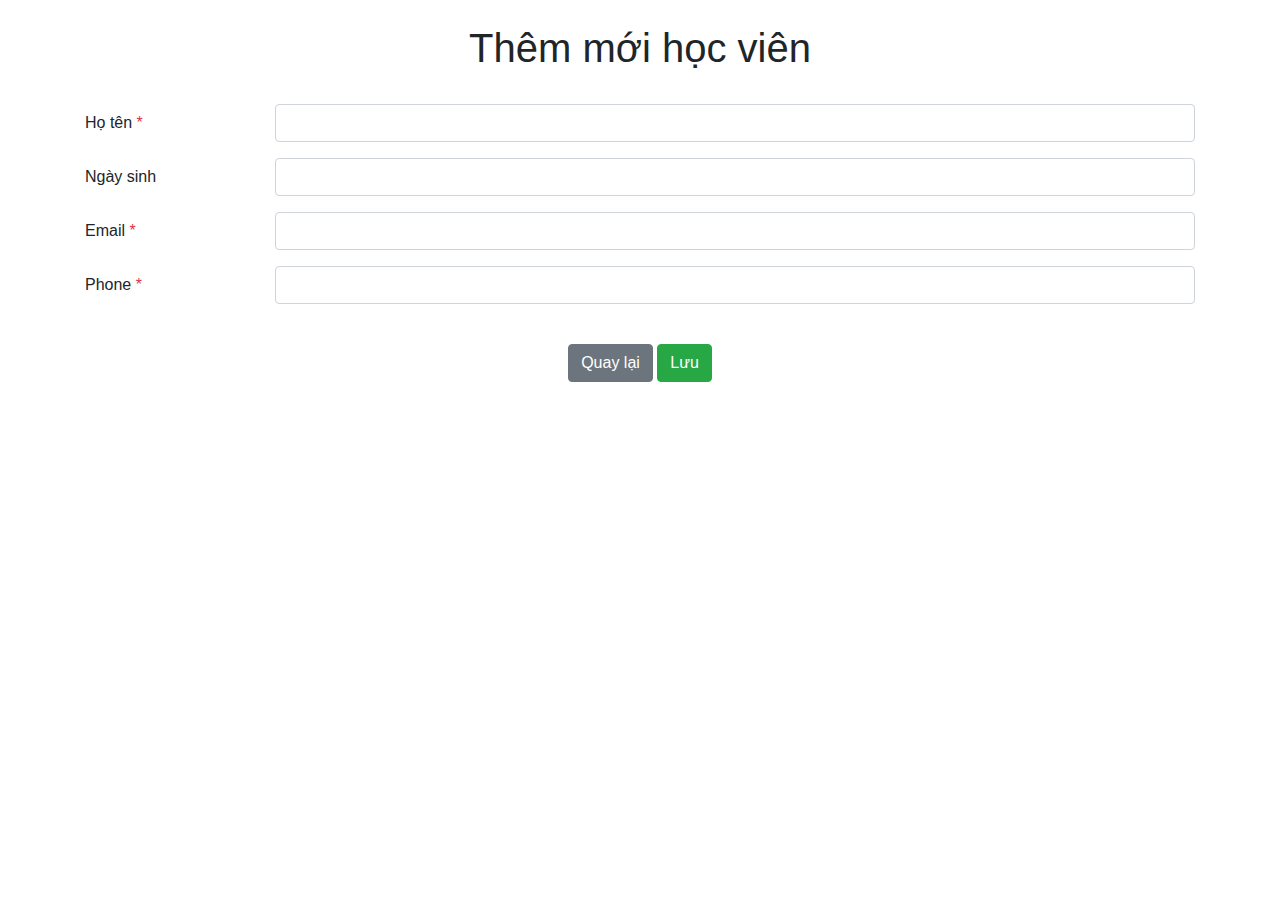
<file: public/create.html>
<!DOCTYPE html>
<html lang="en">

<head>
    <meta charset="utf-8" />
    <meta name="viewport" content="width=device-width, initial-scale=1, shrink-to-fit=no" />
    <link rel="stylesheet" href="https://stackpath.bootstrapcdn.com/bootstrap/4.3.1/css/bootstrap.min.css"
        integrity="sha384-ggOyR0iXCbMQv3Xipma34MD+dH/1fQ784/j6cY/iJTQUOhcWr7x9JvoRxT2MZw1T" crossorigin="anonymous" />
    <link rel="stylesheet" href="https://use.fontawesome.com/releases/v5.7.2/css/all.css"
        integrity="sha384-fnmOCqbTlWIlj8LyTjo7mOUStjsKC4pOpQbqyi7RrhN7udi9RwhKkMHpvLbHG9Sr" crossorigin="anonymous" />
    <link rel="stylesheet" href="./style.css">
    <title>Thêm mới học viên</title>
</head>

<body>
    <div class="container">
        <h1 class="text-center mt-4">Thêm mới học viên</h1>

        <br />

        <div class="form-group row">
            <label for="name" class="col-sm-2 col-form-label">Họ tên <span class="text-danger">*</span></label>

            <div class="col-sm-10">
                <input type="text" id="name" class="form-control" />
                <small></small>
                <!-- <small class = "hidden">Error message</small> -->
            </div>
        </div>

        <div class="form-group row">
            <label for="birthday" class="col-sm-2 col-form-label">Ngày sinh</label>

            <div class="col-sm-10">
                <input type="text" id="birthday" class="form-control" />
                <small></small>
            </div>
        </div>

        <div class="form-group row">
            <label for="email" class="col-sm-2 col-form-label">Email <span class="text-danger">*</span></label>

            <div class="col-sm-10">
                <input type="text" id="email" class="form-control" />
                <small></small>
            </div>
        </div>

        <div class="form-group row">
            <label for="phone" class="col-sm-2 col-form-label">Phone <span class="text-danger">*</span></label>

            <div class="col-sm-10">
                <input type="text" id="phone" class="form-control" />
                <small></small>
            </div>
        </div>

        <br />

        <div class="text-center">
            <button class="btn btn-secondary">
                <i class="fa fa-chevron-left"></i> Quay lại
            </button>

            <button class="btn btn-success">
                <i class="fa fa-save"></i> Lưu
            </button>
        </div>
    </div>

    <script src="https://code.jquery.com/jquery-3.3.1.min.js"
        integrity="sha256-FgpCb/KJQlLNfOu91ta32o/NMZxltwRo8QtmkMRdAu8=" crossorigin="anonymous"></script>
    <script src="https://cdnjs.cloudflare.com/ajax/libs/popper.js/1.14.7/umd/popper.min.js"
        integrity="sha384-UO2eT0CpHqdSJQ6hJty5KVphtPhzWj9WO1clHTMGa3JDZwrnQq4sF86dIHNDz0W1"
        crossorigin="anonymous"></script>
    <script src="https://stackpath.bootstrapcdn.com/bootstrap/4.3.1/js/bootstrap.min.js"
        integrity="sha384-JjSmVgyd0p3pXB1rRibZUAYoIIy6OrQ6VrjIEaFf/nJGzIxFDsf4x0xIM+B07jRM"
        crossorigin="anonymous"></script>
    <script src="./js/create.js"></script>
</body>

</html>
</file>
<file: public/style.css>
.error {
    border: solid 1px red;
}

.success {
    border: solid 1px blue;
}

.hidden {
    display: none;
}
</file>
